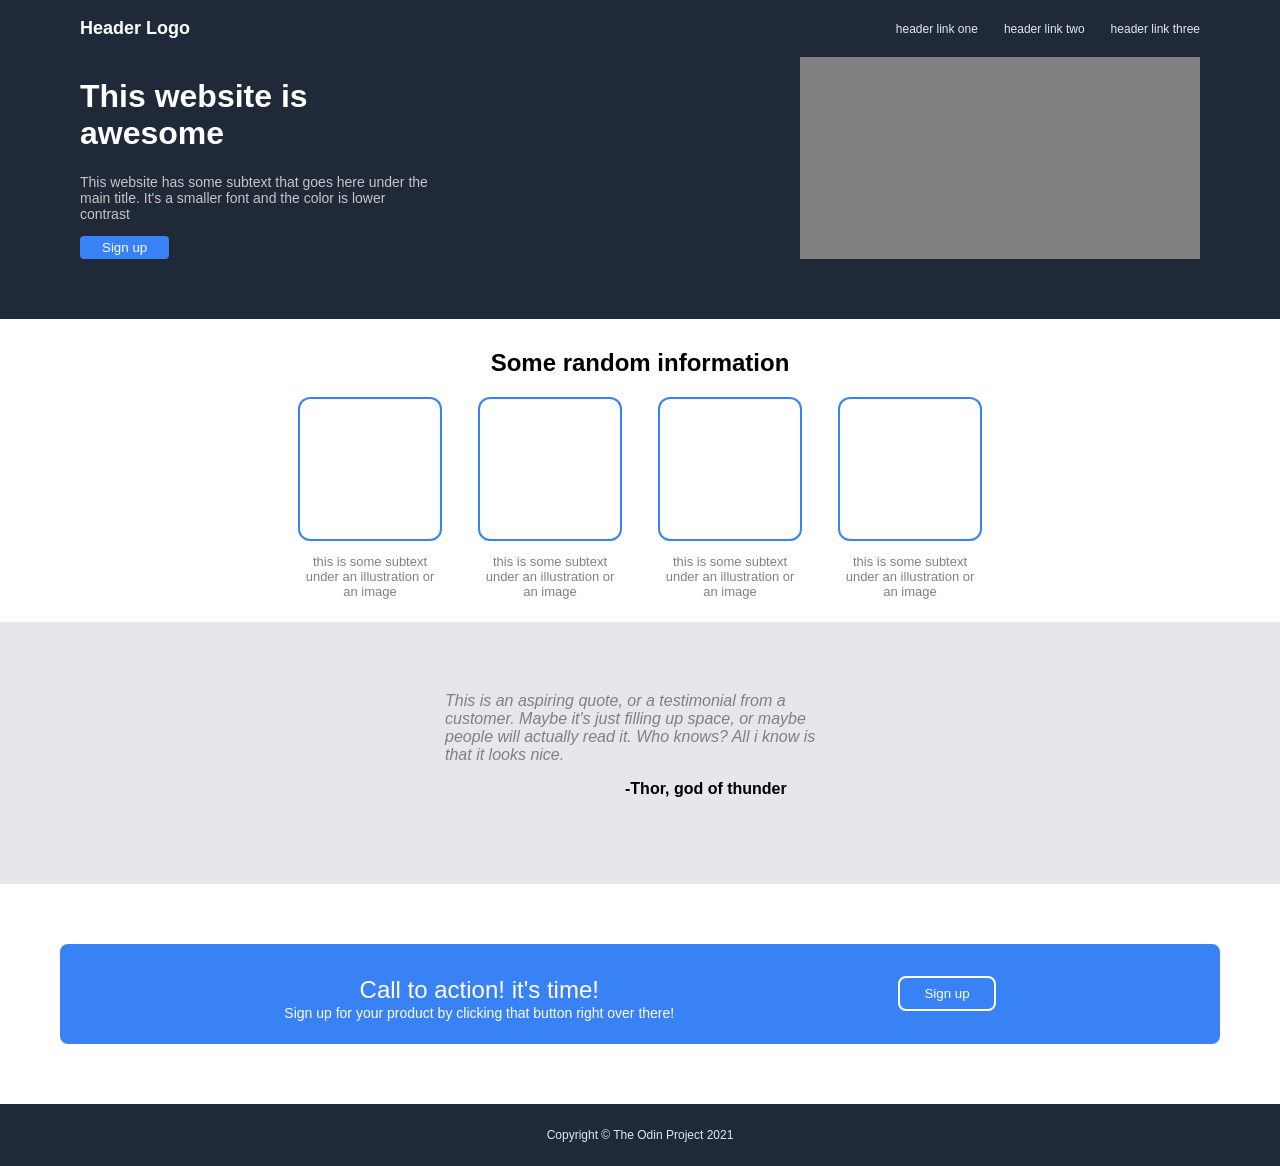
<file: index.html>
<!DOCTYPE html>
<html lang="en">
    <head>
        <meta charset="UTF-8">
        <title>Landing Page</title>
        <link href="styles.css" rel="stylesheet">
    </head>
    <body>
        <div class="header">
            <p class="headerLogo">Header Logo</p>
            <div class="headerLinks">
                <a href="">header link one</a>
                <a href="">header link two</a>
                <a href="">header link three</a>
            </div>
        </div>
        <div class="firstBox">
            <div class="firstBox-firstbox">
                <h1>This website is awesome</h1>
                <p>This website has some subtext that goes here under the main title. It's a smaller font and the color is lower contrast</p>
                <button class="firstSignUp">Sign up</button>
            </div>
            <div class="imagePlaceHolder">
            </div>
        </div>
        <div class="secondBox">
            <h2>Some random information</h2>
            <div class="blueBoxes">
                <div class="mainBox">
                    <div class="box"></div>
                    <p class="boxParagraph">this is some subtext under an illustration or an image</p>
                </div>
                <div class="mainBox">
                    <div class="box"></div>
                    <p class="boxParagraph">this is some subtext under an illustration or an image</p>
                </div>
                <div class="mainBox">
                    <div class="box"></div>
                    <p class="boxParagraph">this is some subtext under an illustration or an image</p>
                </div>
                <div class="mainBox">
                    <div class="box"></div>
                    <p class="boxParagraph">this is some subtext under an illustration or an image</p>
                </div>
            </div>
        </div>
        <div class="thirdBox">
            <div class="thirdBoxContent">
                <em class="quote">This is an aspiring quote, or a testimonial from a customer. Maybe it's just filling up space, or maybe people will actually read it. Who knows? All i know is that it looks nice.</em>
                <p class="quoteAuthor">-Thor, god of thunder</p>
            </div>
        </div>
        <div class="fourthBox">
            <div>
                <div class="texts">
                    <p class="firstText">Call to action! it's time!</p>
                    <p class="secondText">Sign up for your product by clicking that button right over there!</p>
                </div>
                <button class="secondButton">Sign up</button>
            </div>
        </div>
        <div class="footer">
            <p class="copyrightText">Copyright © The Odin Project 2021</p>
        </div>
    </body>
</html>
</file>
<file: styles.css>
body {
    display: flex;
    flex-direction: column;
    font-family: Roboto, sans-serif;
    margin: 0;
    padding: 0;
}

a {
    color: #E5E7EB;
    text-decoration: none;
    font-size: 12px;
}

.header {
    display: flex;
    align-items: center;
    background-color: #1F2937;
    justify-content: space-between;
    padding-left: 80px;
    padding-right: 80px;
}

.header p {
    color: white;
    font-size: 18px;
    font-weight: 700;
}

.headerLinks {
    display: flex;
    gap: 26px;
}

.firstBox {
    display: flex;
    justify-content: space-between;
    background-color: #1F2937;
    padding-bottom: 60px;
    padding-left: 80px;
    padding-right: 80px;
}

.firstBox-firstbox {
    width: 350px;
    color: white;
}

.firstBox-firstbox p {
    font-size: 14px;
    color: rgb(199, 197, 197);
}

.firstSignUp {
    color: white;
    background-color: #3882F6;
    border: none;
    border-radius: 4px;
    padding: 4px 22px;
}

.firstBox .imagePlaceHolder {
   background-color: gray;
   color: white;
   height: auto;
   display: flex;
   flex-direction: column;
   align-items: center;
   justify-content: space-between;
   width: 400px;
}

.secondBox {
    display: flex;
    flex-direction: column;
    align-items: center;
    padding: 10px;
}

.box {
    border: 2px solid #3882F6;
    height: 140px;
    width: 140px;
    border-radius: 12px;
}

.mainBox {
    display: flex;
    flex-direction: column;
    align-items: center;
    max-width: 140px;
}

.blueBoxes {
    display: flex;
    gap: 40px;
}

.boxParagraph {
    text-align: center;
    font-size: 13px;
    color: gray;
}

.thirdBox {
    display: flex;
    flex-direction: column;
    background-color: #E5E7EB;
    padding: 70px;
    align-items: center;
}

.thirdBoxContent {
    text-align: start;
    width: 390px;
    height: auto;
}

.quote {
    font-size: 16px;
    text-align: center;
    color: gray;
}

.quoteAuthor {
    font-weight: 700;
    margin-left: 180px;
}

.fourthBox {
    padding: 60px;
}

.fourthBox div {
    display: flex;
    height: 100px;
    justify-content: space-evenly;
    background-color: #3882F6;
    border-radius: 8px;
    align-items: center;
}

.texts {
    display: flex;
    flex-direction: column;
    text-align: start;
    color: white;
    justify-content: start;
    align-items: flex-start;
}

.firstText {
    font-size: 24px;
}

.secondText {
    margin-top: -32px;
    font-size: 14px;
}

.secondButton {
    background-color: #3882F6;
    border: 2px solid white;
    color: white;
    padding: 8px 24px;
    border-radius: 8px;
}

.footer {
    background-color: #1F2937;
    display: flex;
    flex-direction: column;
    color: #E5E7EB;
    font-size: 12px;
    align-items: center;
    padding: 12px;
}
</file>
